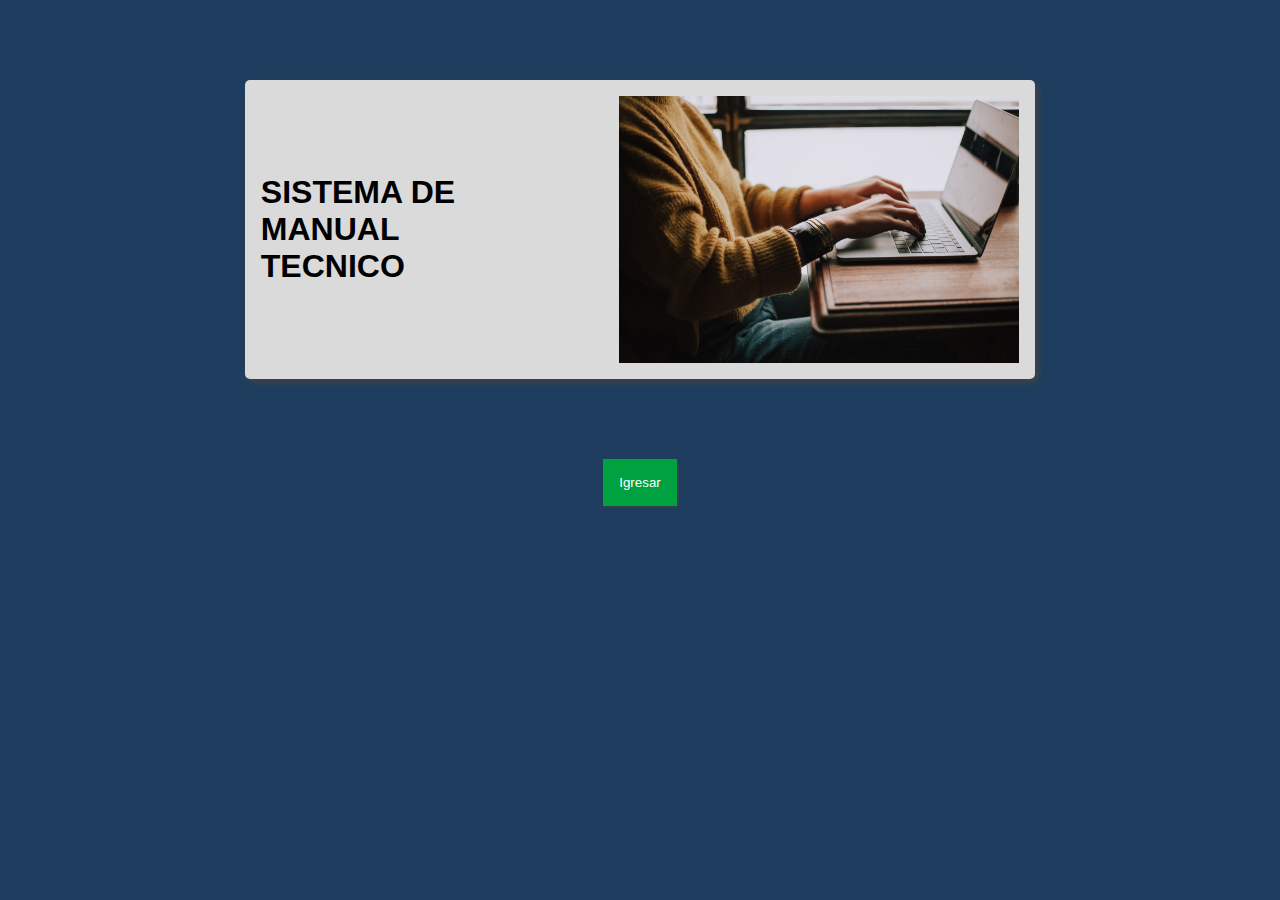
<file: index/index.html>
<!DOCTYPE html>
<html lang="en">

<head>
    <meta charset="UTF-8">
    <meta http-equiv="X-UA-Compatible" content="IE=edge">
    <meta name="viewport" content="width=device-width, initial-scale=1.0">
    <link rel="stylesheet" type="text/css" href="../css/style.css">

    <link rel="icon" href="img/book.ico">

    <title>Index</title> <!--EDITABLE-->

</head>

<body id="body-index">

    <div class="index1">
        <h1>SISTEMA DE MANUAL <br>TECNICO</h1> <!--EDITABLE-->
        <img src="img/imagen4index.jpg" width="400px"> <!--EDITABLE: Puede cambiar la imagen, tenga en cuenta el nombre de la imagen y su extención para reemplazarla-->
    </div>
    <div class="boton-index">
    <button><a href="../tema1/tema1.html">Igresar</a></button>
    </div>
</body>

</html>
</file>
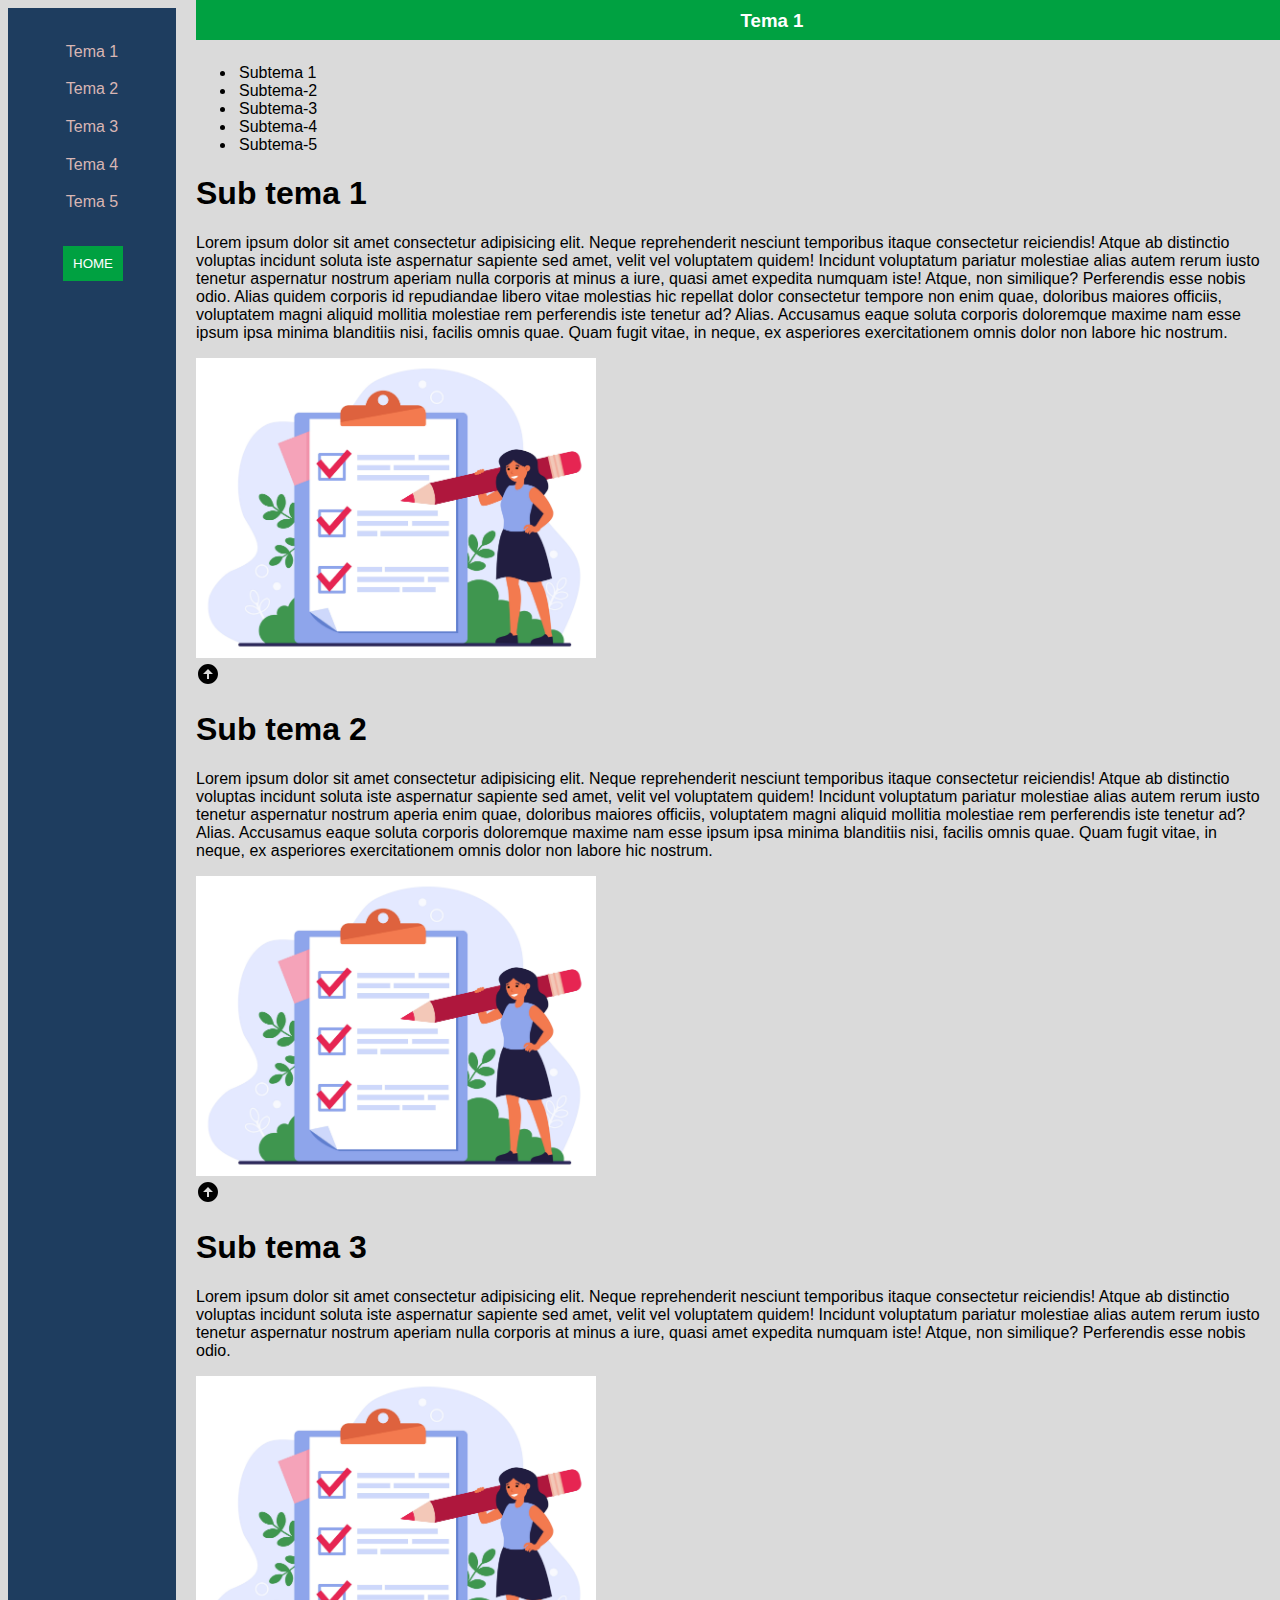
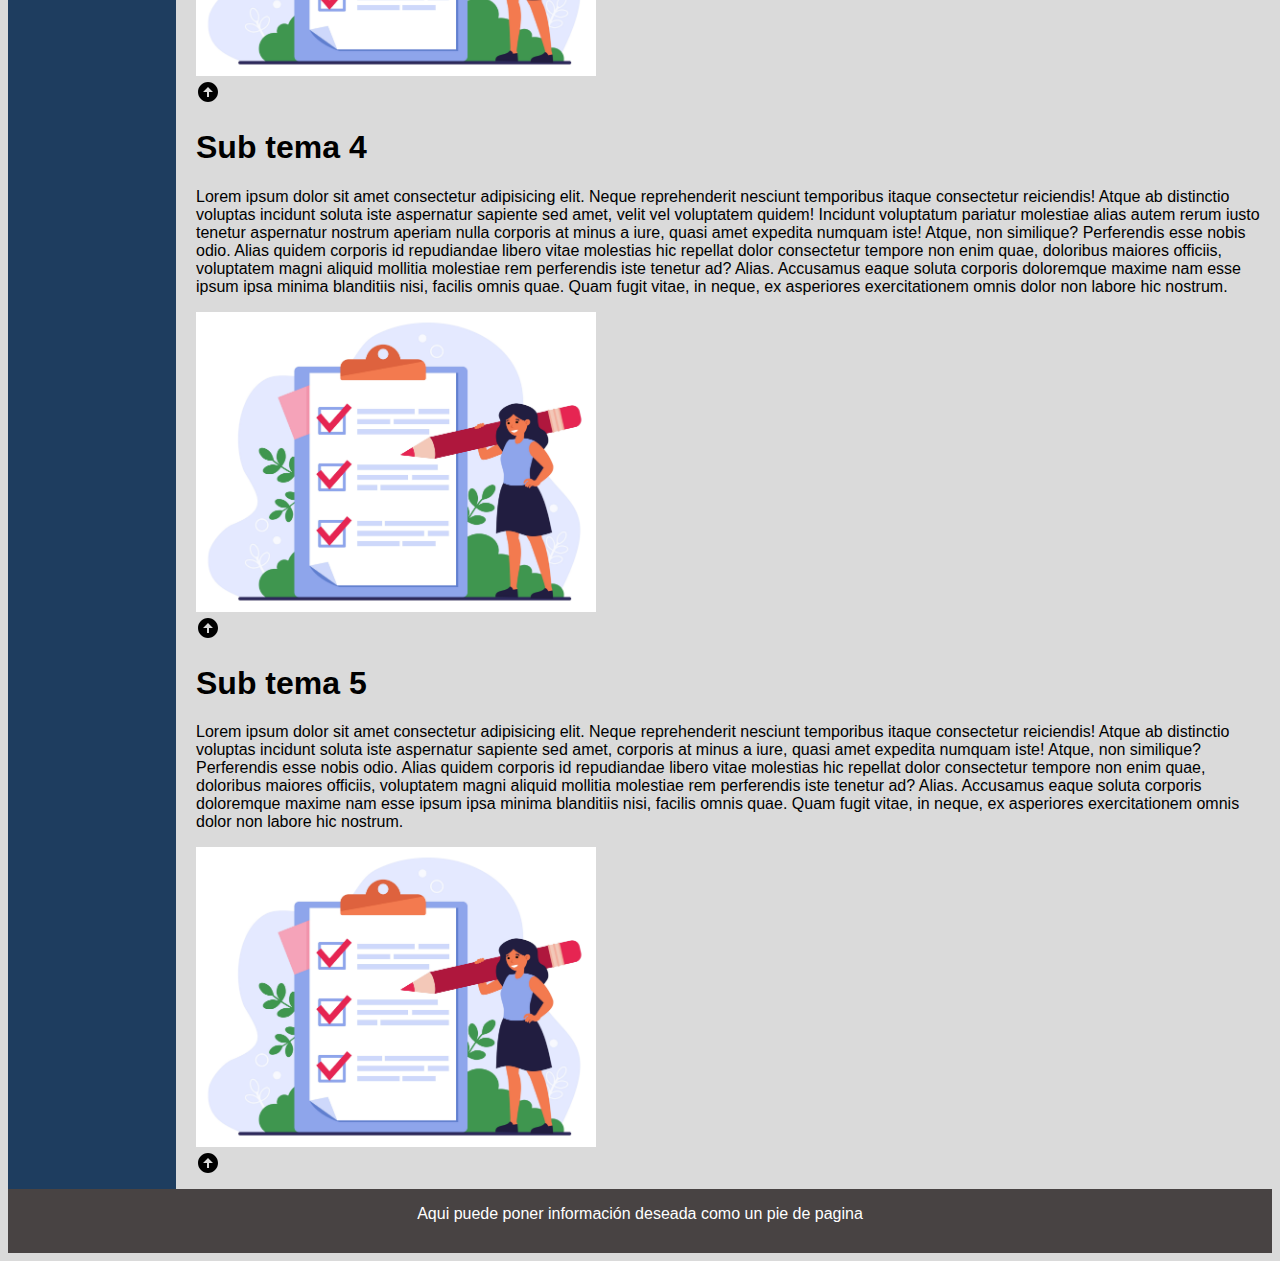
<file: tema1/tema1.html>
<!DOCTYPE html>
<html lang="en">

<head>
    <meta charset="UTF-8">
    <meta http-equiv="X-UA-Compatible" content="IE=edge">
    <meta name="viewport" content="width=device-width, initial-scale=1.0">
    <link rel="stylesheet" type="text/css" href="../css/style.css">

    <link rel="icon" href="img/book.ico">
    <title>Document 1</title>
    <!--EDITABLE-->
</head>

<body>

    <div class="padre">

        <div class="barra">
            <button id="menu">Menu de temas</button>
            <!--Este boton es solo para vista en moviles-->
            <nav id="superior">
                <ul>
                    <!--Esta es la barra izquierda y en la vista de movil es el menu superior, recuerde es importante si va a cambiar el nombre de los html Y/o los ficheros debe remplazar el href con la direccion y nombre correspondiente-->
                    <li><a href="tema1.html">Tema 1</a></li>
                    <!--Nombre editable-->
                    <li><a href="../tema2/tema2.html">Tema 2</a></li>
                    <!--Nombre editable-->
                    <li><a href="../tema3/tema3.html">Tema 3</a></li>
                    <!--Nombre editable-->
                    <li><a href="../tema4/tema4.html">Tema 4</a></li>
                    <!--Nombre editable-->
                    <li><a href="../tema5/tema5.html">Tema 5</a></li>
                    <!--Nombre editable-->

                </ul>
                <button><a href="../index/index.html">HOME</a></button>
                <!--El nombre que se le da a este menu es editable pero NO la ruta-->
            </nav>
        </div>

        <div class="temario">
            <div class="menufijo">
                <h3>Tema 1</h3>
                <!--EDITABLE-->
            </div>
            <div class="submenu">

                <ul>
                    <li><a name="ancla-princ" href="#ancla-1">Subtema 1</a></li>
                    <!--EDITABLE-->
                    <li><a href="#ancla-2">Subtema-2</a></li>
                    <!--EDITABLE-->
                    <li><a href="#ancla-3">Subtema-3</a></li>
                    <!--EDITABLE-->
                    <li><a href="#ancla-4">Subtema-4</a></li>
                    <!--EDITABLE-->
                    <li><a href="#ancla-5">Subtema-5</a></li>
                    <!--EDITABLE-->
                </ul>
            </div>

            <div>
                <a name="ancla-1">
                    <h1>Sub tema 1</h1>
                    <!--EDITABLE-->
                </a>


                <p>
                    <!--Parrafos editables-->Lorem ipsum dolor sit amet consectetur adipisicing elit. Neque
                    reprehenderit nesciunt temporibus
                    itaque
                    consectetur reiciendis! Atque ab distinctio voluptas incidunt soluta iste aspernatur sapiente sed
                    amet,
                    velit vel voluptatem quidem!
                    Incidunt voluptatum pariatur molestiae alias autem rerum iusto tenetur aspernatur nostrum aperiam
                    nulla
                    corporis at minus a iure, quasi amet expedita numquam iste! Atque, non similique? Perferendis esse
                    nobis
                    odio.
                    Alias quidem corporis id repudiandae libero vitae molestias hic repellat dolor consectetur tempore
                    non
                    enim quae, doloribus maiores officiis, voluptatem magni aliquid mollitia molestiae rem perferendis
                    iste
                    tenetur ad? Alias.
                    Accusamus eaque soluta corporis doloremque maxime nam esse ipsum ipsa minima blanditiis nisi,
                    facilis
                    omnis quae. Quam fugit vitae, in neque, ex asperiores exercitationem omnis dolor non labore hic
                    nostrum.
                </p>


                <img src="img/imagenmuestra.jpg" width="400px"><br>
                <!--Al cambiar la imagen ingresar en el scr la ruta y nombre del archivo de la nueva imagen con la extencion correspondiente -->

                <div class="icono"><a href="#ancla-princ"><img src="img/arrow.svg"></a></div>
                <!--Este enlace redirige al lector a la parte superior, la imagen es editable, sin embargo escoge una imagen pequeña que no pase de los 40px-->


                <a name="ancla-2">
                    <h1>Sub tema 2</h1>
                    <!--EDITABLE-->
                </a>

                <p>
                    <!--Parrafos editables-->Lorem ipsum dolor sit amet consectetur adipisicing elit. Neque
                    reprehenderit nesciunt temporibus
                    itaque
                    consectetur reiciendis! Atque ab distinctio voluptas incidunt soluta iste aspernatur sapiente sed
                    amet,
                    velit vel voluptatem quidem!
                    Incidunt voluptatum pariatur molestiae alias autem rerum iusto tenetur aspernatur nostrum aperia
                    enim quae, doloribus maiores officiis, voluptatem magni aliquid mollitia molestiae rem perferendis
                    iste
                    tenetur ad? Alias.
                    Accusamus eaque soluta corporis doloremque maxime nam esse ipsum ipsa minima blanditiis nisi,
                    facilis
                    omnis quae. Quam fugit vitae, in neque, ex asperiores exercitationem omnis dolor non labore hic
                    nostrum.
                </p>

                <img src="img/imagenmuestra.jpg" width="400px"><br>
                <!--Al cambiar la imagen ingresar en el scr la ruta y nombre del archivo de la nueva imagen con la extencion correspondiente -->


                <div class="icono"><a href="#ancla-princ"><img src="img/arrow.svg"></a></div>
                <!--Este enlace redirige al lector a la parte superior, la imagen es editable, sin embargo escoge una imagen pequeña que no pase de los 40px-->

                <a name="ancla-3">
                    <h1>Sub tema 3</h1>
                    <!--EDITABLE-->
                </a>

                <p>
                    <!--Parrafos editables-->Lorem ipsum dolor sit amet consectetur adipisicing elit. Neque
                    reprehenderit nesciunt temporibus
                    itaque
                    consectetur reiciendis! Atque ab distinctio voluptas incidunt soluta iste aspernatur sapiente sed
                    amet,
                    velit vel voluptatem quidem!
                    Incidunt voluptatum pariatur molestiae alias autem rerum iusto tenetur aspernatur nostrum aperiam
                    nulla
                    corporis at minus a iure, quasi amet expedita numquam iste! Atque, non similique? Perferendis esse
                    nobis
                    odio.

                </p>
                <img src="img/imagenmuestra.jpg" width="400px"><br>
                <!--Al cambiar la imagen ingresar en el scr la ruta y nombre del archivo de la nueva imagen con la extencion correspondiente -->

                <div class="icono"><a href="#ancla-princ"><img src="img/arrow.svg"></a></div>

                <a name="ancla-4">
                    <h1>Sub tema 4</h1>
                    <!--EDITABLE-->
                </a>

                <p>
                    <!--Parrafos editables-->Lorem ipsum dolor sit amet consectetur adipisicing elit. Neque
                    reprehenderit nesciunt temporibus
                    itaque
                    consectetur reiciendis! Atque ab distinctio voluptas incidunt soluta iste aspernatur sapiente sed
                    amet,
                    velit vel voluptatem quidem!
                    Incidunt voluptatum pariatur molestiae alias autem rerum iusto tenetur aspernatur nostrum aperiam
                    nulla
                    corporis at minus a iure, quasi amet expedita numquam iste! Atque, non similique? Perferendis esse
                    nobis
                    odio.
                    Alias quidem corporis id repudiandae libero vitae molestias hic repellat dolor consectetur tempore
                    non
                    enim quae, doloribus maiores officiis, voluptatem magni aliquid mollitia molestiae rem perferendis
                    iste
                    tenetur ad? Alias.
                    Accusamus eaque soluta corporis doloremque maxime nam esse ipsum ipsa minima blanditiis nisi,
                    facilis
                    omnis quae. Quam fugit vitae, in neque, ex asperiores exercitationem omnis dolor non labore hic
                    nostrum.
                </p>
                <img src="img/imagenmuestra.jpg" width="400px"><br>
                <!--Al cambiar la imagen ingresar en el scr la ruta y nombre del archivo de la nueva imagen con la extencion correspondiente -->

                <div class="icono"><a href="#ancla-princ"><img src="img/arrow.svg"></a></div>
                <!--Este enlace redirige al lector a la parte superior, la imagen es editable, sin embargo escoge una imagen pequeña que no pase de los 40px-->

                <a name="ancla-5">
                    <h1>Sub tema 5</h1>
                    <!--EDITABLE-->
                </a>

                <p>
                    <!--Parrafos editables-->Lorem ipsum dolor sit amet consectetur adipisicing elit. Neque
                    reprehenderit nesciunt temporibus
                    itaque
                    consectetur reiciendis! Atque ab distinctio voluptas incidunt soluta iste aspernatur sapiente sed
                    amet,

                    corporis at minus a iure, quasi amet expedita numquam iste! Atque, non similique? Perferendis esse
                    nobis
                    odio.
                    Alias quidem corporis id repudiandae libero vitae molestias hic repellat dolor consectetur tempore
                    non
                    enim quae, doloribus maiores officiis, voluptatem magni aliquid mollitia molestiae rem perferendis
                    iste
                    tenetur ad? Alias.
                    Accusamus eaque soluta corporis doloremque maxime nam esse ipsum ipsa minima blanditiis nisi,
                    facilis
                    omnis quae. Quam fugit vitae, in neque, ex asperiores exercitationem omnis dolor non labore hic
                    nostrum.
                </p>
                <img src="img/imagenmuestra.jpg" width="400px"> <br>
                <!--Al cambiar la imagen ingresar en el scr la ruta y nombre del archivo de la nueva imagen con la extencion correspondiente -->

                <div class="icono"><a href="#ancla-princ"><img src="img/arrow.svg"></a></div>
                <!--Este enlace redirige al lector a la parte superior, la imagen es editable, sin embargo escoge una imagen pequeña que no pase de los 40px-->
            </div>
            <!--Para adicionar mas temas puede copiar y pegar la etiqueta h1, p,img y copiar el div con clase icono, recuerde que debe poner en enlace con las anclas correspondientes-->
        </div>
    </div>

    <footer>Aqui puede poner información deseada como un pie de pagina</footer>
    <!--EDITABLE-->
</body>

</html>
</file>
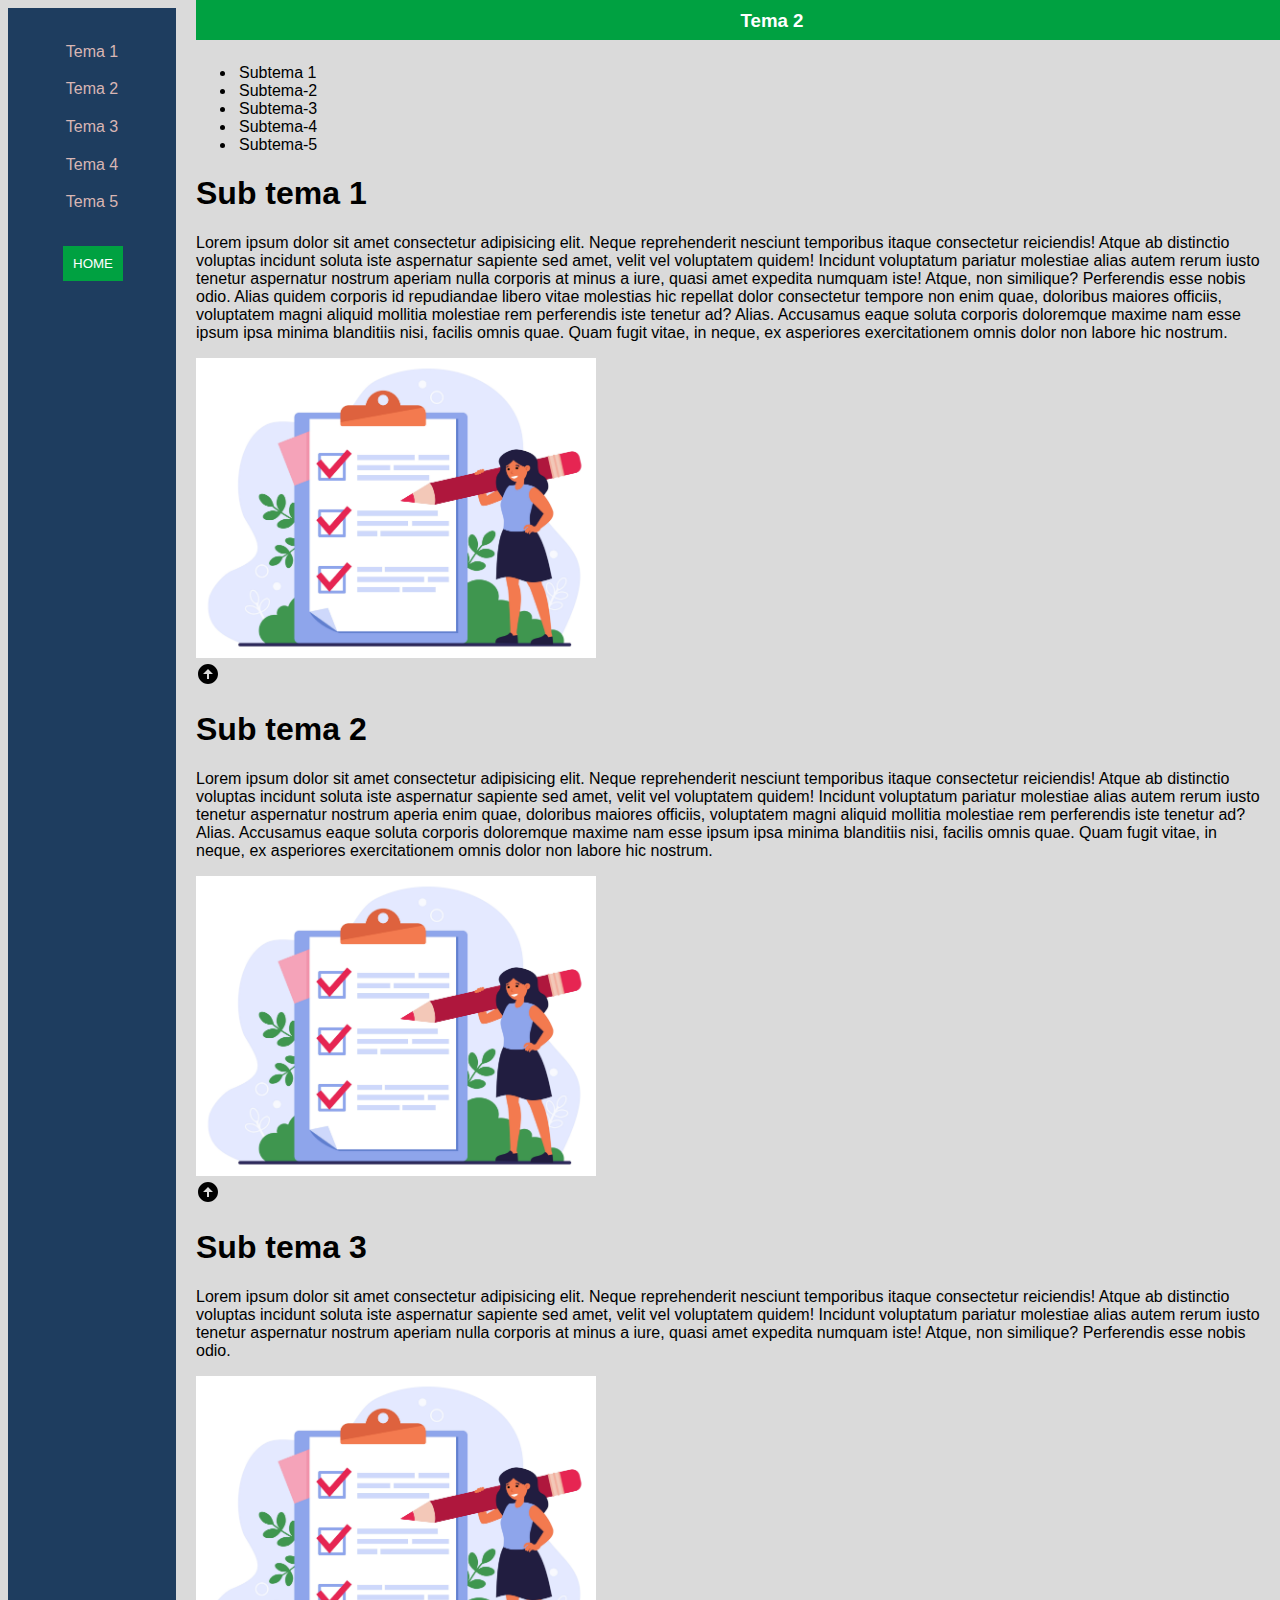
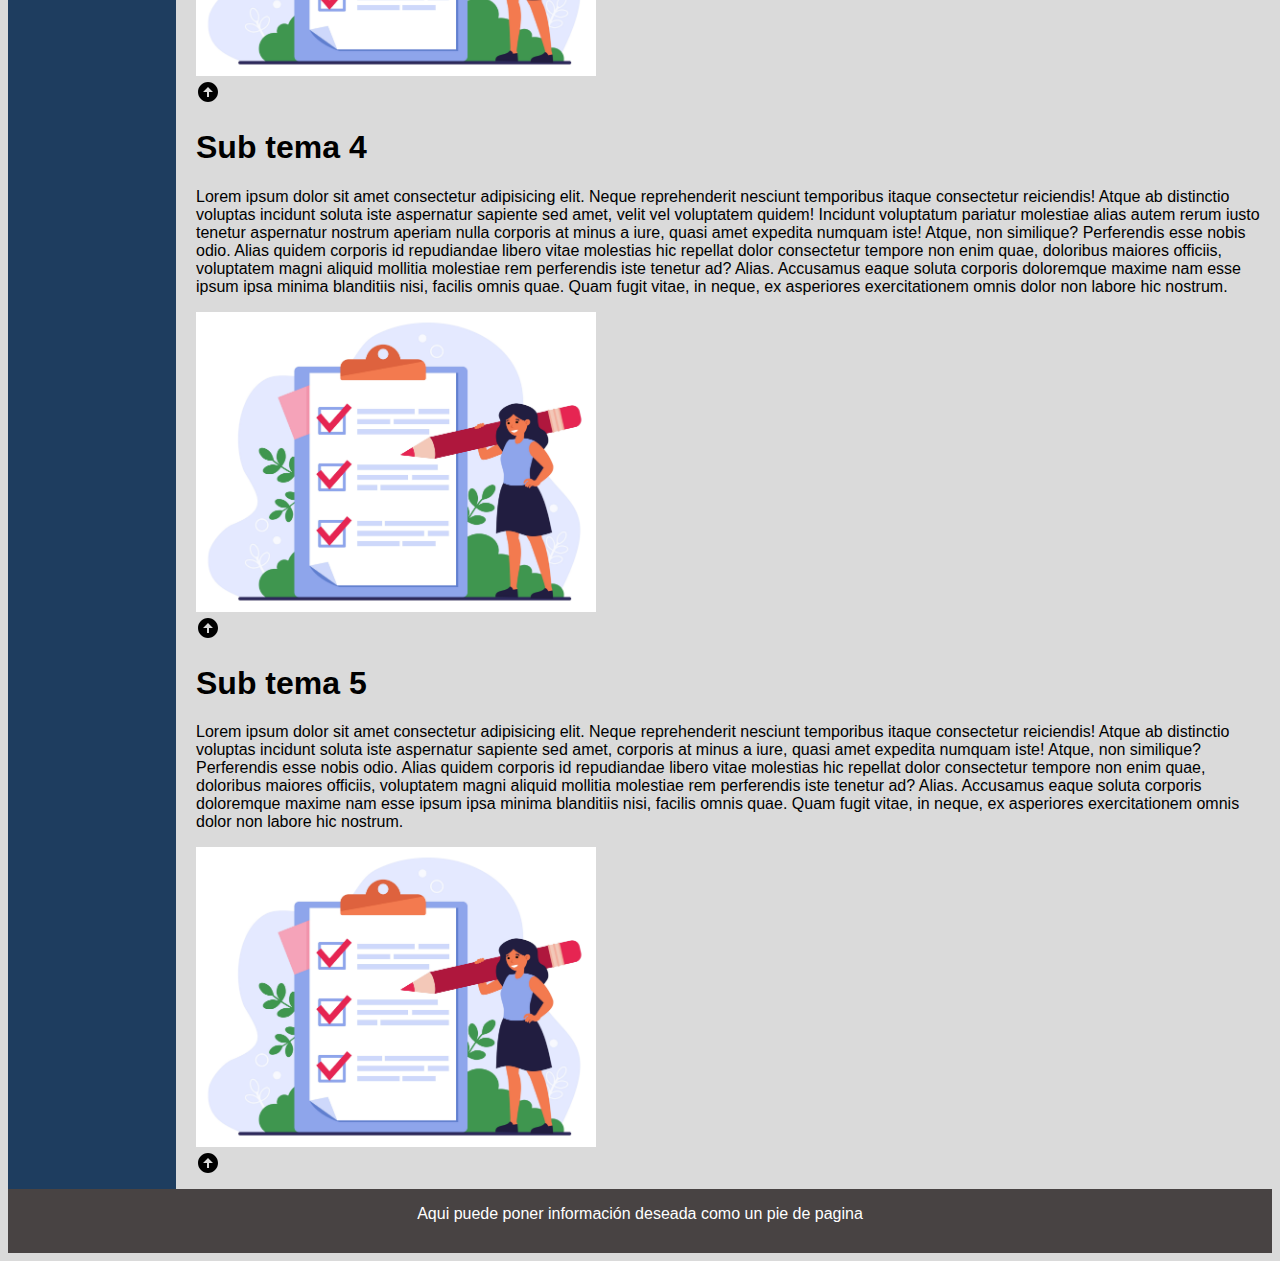
<file: tema2/tema2.html>
<!DOCTYPE html>
<html lang="en">

<head>
    <meta charset="UTF-8">
    <meta http-equiv="X-UA-Compatible" content="IE=edge">
    <meta name="viewport" content="width=device-width, initial-scale=1.0">
    <link rel="stylesheet" type="text/css" href="../css/style.css">

    <link rel="icon" href="img/book.ico">
    <title>Document 1</title>
    <!--EDITABLE-->
</head>

<body>

    <div class="padre">

        <div class="barra">
            <button id="menu">Menu de temas</button>
            <!--Este boton es solo para vista en moviles-->
            <nav id="superior">
                <ul>
                    <!--Esta es la barra izquierda y en la vista de movil es el menu superior, recuerde es importante si va a cambiar el nombre de los html Y/o los ficheros debe remplazar el href con la direccion y nombre correspondiente-->
                    <li><a href="../tema1/tema1.html">Tema 1</a></li>
                    <!--Nombre editable-->
                    <li><a href="tema2.html">Tema 2</a></li>
                    <!--Nombre editable-->
                    <li><a href="../tema3/tema3.html">Tema 3</a></li>
                    <!--Nombre editable-->
                    <li><a href="../tema4/tema4.html">Tema 4</a></li>
                    <!--Nombre editable-->
                    <li><a href="../tema5/tema5.html">Tema 5</a></li>
                    <!--Nombre editable-->

                </ul>
                <button><a href="../index/index.html">HOME</a></button>
                <!--El nombre que se le da a este menu es editable pero NO la ruta-->
            </nav>
        </div>

        <div class="temario">
            <div class="menufijo">
                <h3>Tema 2</h3>
                <!--EDITABLE-->
            </div>
            <div class="submenu">

                <ul>
                    <li><a name="ancla-princ" href="#ancla-1">Subtema 1</a></li>
                    <!--EDITABLE-->
                    <li><a href="#ancla-2">Subtema-2</a></li>
                    <!--EDITABLE-->
                    <li><a href="#ancla-3">Subtema-3</a></li>
                    <!--EDITABLE-->
                    <li><a href="#ancla-4">Subtema-4</a></li>
                    <!--EDITABLE-->
                    <li><a href="#ancla-5">Subtema-5</a></li>
                    <!--EDITABLE-->
                </ul>
            </div>

            <div>
                <a name="ancla-1">
                    <h1>Sub tema 1</h1>
                    <!--EDITABLE-->
                </a>


                <p>
                    <!--Parrafos editables-->Lorem ipsum dolor sit amet consectetur adipisicing elit. Neque
                    reprehenderit nesciunt temporibus
                    itaque
                    consectetur reiciendis! Atque ab distinctio voluptas incidunt soluta iste aspernatur sapiente sed
                    amet,
                    velit vel voluptatem quidem!
                    Incidunt voluptatum pariatur molestiae alias autem rerum iusto tenetur aspernatur nostrum aperiam
                    nulla
                    corporis at minus a iure, quasi amet expedita numquam iste! Atque, non similique? Perferendis esse
                    nobis
                    odio.
                    Alias quidem corporis id repudiandae libero vitae molestias hic repellat dolor consectetur tempore
                    non
                    enim quae, doloribus maiores officiis, voluptatem magni aliquid mollitia molestiae rem perferendis
                    iste
                    tenetur ad? Alias.
                    Accusamus eaque soluta corporis doloremque maxime nam esse ipsum ipsa minima blanditiis nisi,
                    facilis
                    omnis quae. Quam fugit vitae, in neque, ex asperiores exercitationem omnis dolor non labore hic
                    nostrum.
                </p>


                <img src="img/imagenmuestra.jpg" width="400px"><br>
                <!--Al cambiar la imagen ingresar en el scr la ruta y nombre del archivo de la nueva imagen con la extencion correspondiente -->

                <div class="icono"><a href="#ancla-princ"><img src="img/arrow.svg"></a></div>
                <!--Este enlace redirige al lector a la parte superior, la imagen es editable, sin embargo escoge una imagen pequeña que no pase de los 40px-->


                <a name="ancla-2">
                    <h1>Sub tema 2</h1>
                    <!--EDITABLE-->
                </a>

                <p>
                    <!--Parrafos editables-->Lorem ipsum dolor sit amet consectetur adipisicing elit. Neque
                    reprehenderit nesciunt temporibus
                    itaque
                    consectetur reiciendis! Atque ab distinctio voluptas incidunt soluta iste aspernatur sapiente sed
                    amet,
                    velit vel voluptatem quidem!
                    Incidunt voluptatum pariatur molestiae alias autem rerum iusto tenetur aspernatur nostrum aperia
                    enim quae, doloribus maiores officiis, voluptatem magni aliquid mollitia molestiae rem perferendis
                    iste
                    tenetur ad? Alias.
                    Accusamus eaque soluta corporis doloremque maxime nam esse ipsum ipsa minima blanditiis nisi,
                    facilis
                    omnis quae. Quam fugit vitae, in neque, ex asperiores exercitationem omnis dolor non labore hic
                    nostrum.
                </p>

                <img src="img/imagenmuestra.jpg" width="400px"><br>
                <!--Al cambiar la imagen ingresar en el scr la ruta y nombre del archivo de la nueva imagen con la extencion correspondiente -->


                <div class="icono"><a href="#ancla-princ"><img src="img/arrow.svg"></a></div>
                <!--Este enlace redirige al lector a la parte superior, la imagen es editable, sin embargo escoge una imagen pequeña que no pase de los 40px-->

                <a name="ancla-3">
                    <h1>Sub tema 3</h1>
                    <!--EDITABLE-->
                </a>

                <p>
                    <!--Parrafos editables-->Lorem ipsum dolor sit amet consectetur adipisicing elit. Neque
                    reprehenderit nesciunt temporibus
                    itaque
                    consectetur reiciendis! Atque ab distinctio voluptas incidunt soluta iste aspernatur sapiente sed
                    amet,
                    velit vel voluptatem quidem!
                    Incidunt voluptatum pariatur molestiae alias autem rerum iusto tenetur aspernatur nostrum aperiam
                    nulla
                    corporis at minus a iure, quasi amet expedita numquam iste! Atque, non similique? Perferendis esse
                    nobis
                    odio.

                </p>
                <img src="img/imagenmuestra.jpg" width="400px"><br>
                <!--Al cambiar la imagen ingresar en el scr la ruta y nombre del archivo de la nueva imagen con la extencion correspondiente -->

                <div class="icono"><a href="#ancla-princ"><img src="img/arrow.svg"></a></div>

                <a name="ancla-4">
                    <h1>Sub tema 4</h1>
                    <!--EDITABLE-->
                </a>

                <p>
                    <!--Parrafos editables-->Lorem ipsum dolor sit amet consectetur adipisicing elit. Neque
                    reprehenderit nesciunt temporibus
                    itaque
                    consectetur reiciendis! Atque ab distinctio voluptas incidunt soluta iste aspernatur sapiente sed
                    amet,
                    velit vel voluptatem quidem!
                    Incidunt voluptatum pariatur molestiae alias autem rerum iusto tenetur aspernatur nostrum aperiam
                    nulla
                    corporis at minus a iure, quasi amet expedita numquam iste! Atque, non similique? Perferendis esse
                    nobis
                    odio.
                    Alias quidem corporis id repudiandae libero vitae molestias hic repellat dolor consectetur tempore
                    non
                    enim quae, doloribus maiores officiis, voluptatem magni aliquid mollitia molestiae rem perferendis
                    iste
                    tenetur ad? Alias.
                    Accusamus eaque soluta corporis doloremque maxime nam esse ipsum ipsa minima blanditiis nisi,
                    facilis
                    omnis quae. Quam fugit vitae, in neque, ex asperiores exercitationem omnis dolor non labore hic
                    nostrum.
                </p>
                <img src="img/imagenmuestra.jpg" width="400px"><br>
                <!--Al cambiar la imagen ingresar en el scr la ruta y nombre del archivo de la nueva imagen con la extencion correspondiente -->

                <div class="icono"><a href="#ancla-princ"><img src="img/arrow.svg"></a></div>
                <!--Este enlace redirige al lector a la parte superior, la imagen es editable, sin embargo escoge una imagen pequeña que no pase de los 40px-->

                <a name="ancla-5">
                    <h1>Sub tema 5</h1>
                    <!--EDITABLE-->
                </a>

                <p>
                    <!--Parrafos editables-->Lorem ipsum dolor sit amet consectetur adipisicing elit. Neque
                    reprehenderit nesciunt temporibus
                    itaque
                    consectetur reiciendis! Atque ab distinctio voluptas incidunt soluta iste aspernatur sapiente sed
                    amet,

                    corporis at minus a iure, quasi amet expedita numquam iste! Atque, non similique? Perferendis esse
                    nobis
                    odio.
                    Alias quidem corporis id repudiandae libero vitae molestias hic repellat dolor consectetur tempore
                    non
                    enim quae, doloribus maiores officiis, voluptatem magni aliquid mollitia molestiae rem perferendis
                    iste
                    tenetur ad? Alias.
                    Accusamus eaque soluta corporis doloremque maxime nam esse ipsum ipsa minima blanditiis nisi,
                    facilis
                    omnis quae. Quam fugit vitae, in neque, ex asperiores exercitationem omnis dolor non labore hic
                    nostrum.
                </p>
                <img src="img/imagenmuestra.jpg" width="400px"> <br>
                <!--Al cambiar la imagen ingresar en el scr la ruta y nombre del archivo de la nueva imagen con la extencion correspondiente -->

                <div class="icono"><a href="#ancla-princ"><img src="img/arrow.svg"></a></div>
                <!--Este enlace redirige al lector a la parte superior, la imagen es editable, sin embargo escoge una imagen pequeña que no pase de los 40px-->
            </div>
            <!--Para adicionar mas temas puede copiar y pegar la etiqueta h1, p,img y copiar el div con clase icono, recuerde que debe poner en enlace con las anclas correspondientes-->
        </div>
    </div>

    <footer>Aqui puede poner información deseada como un pie de pagina</footer>
    <!--EDITABLE-->
</body>

</html>
</file>
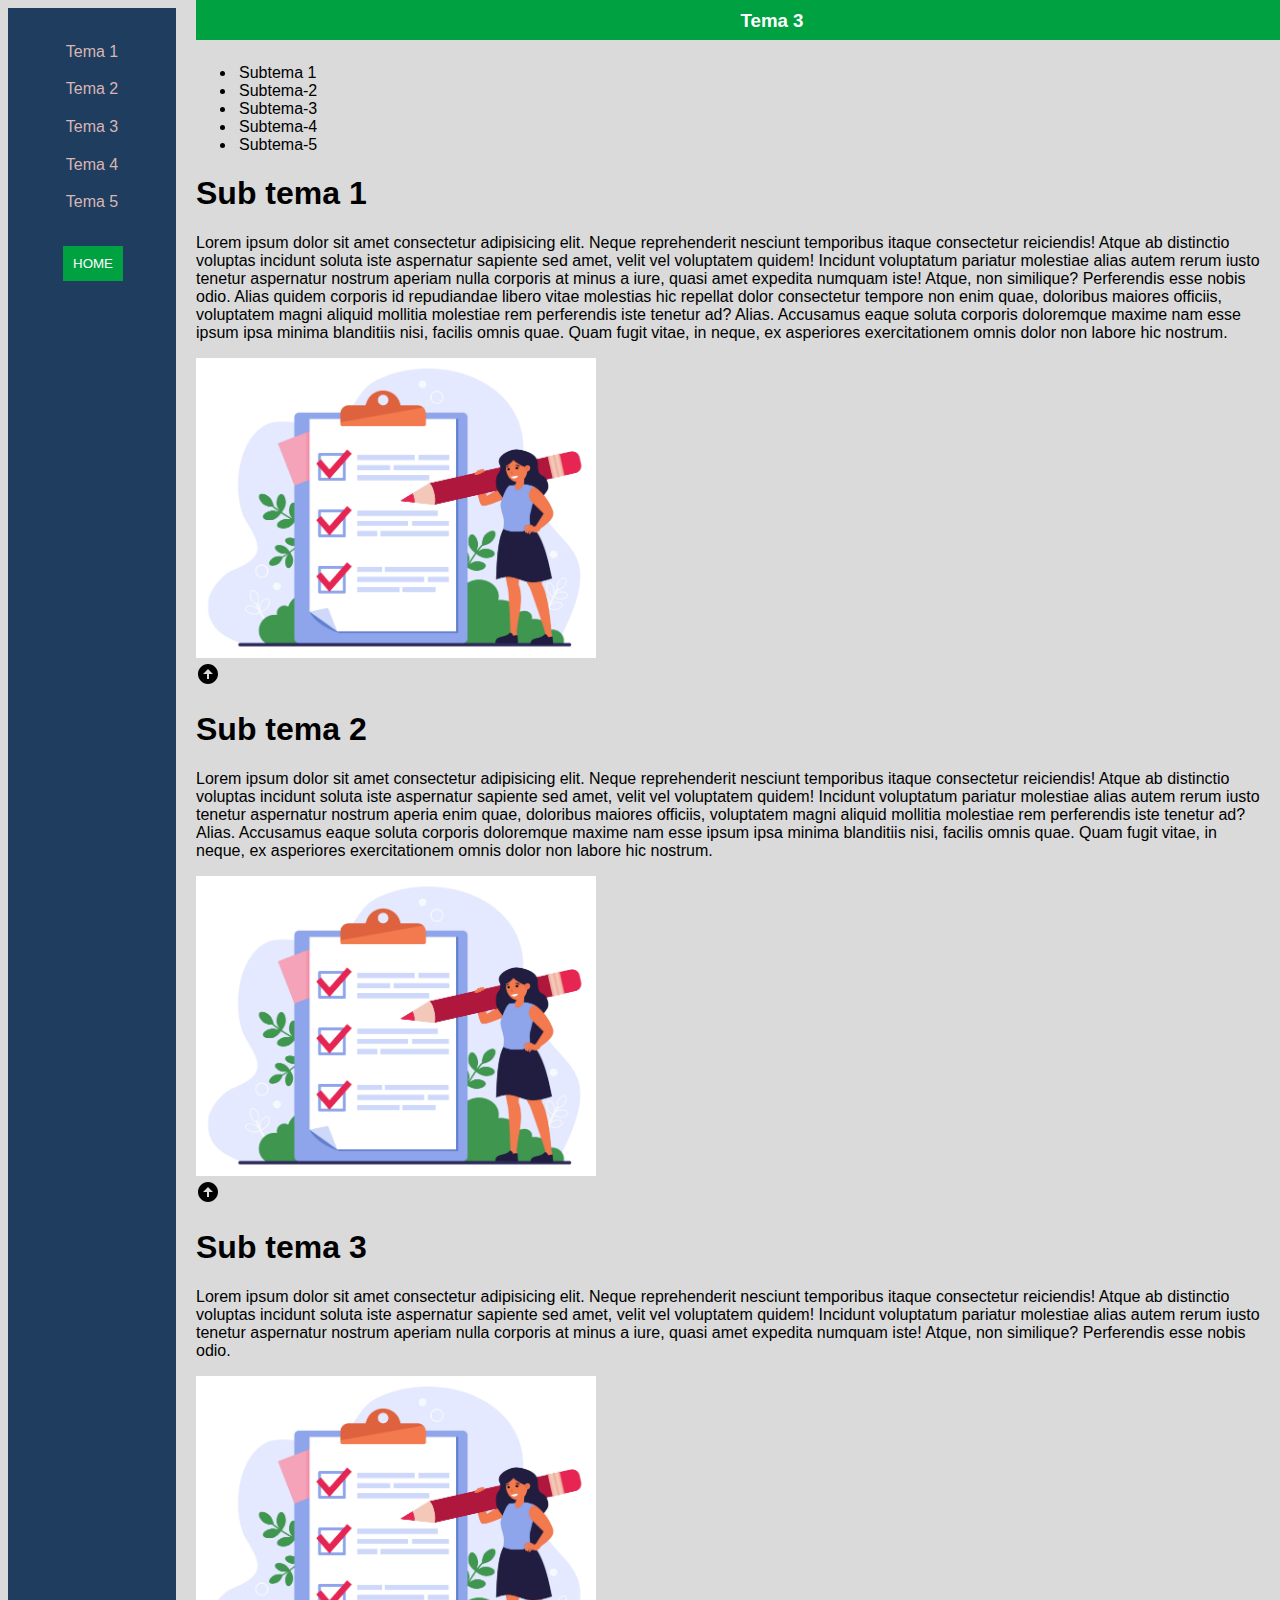
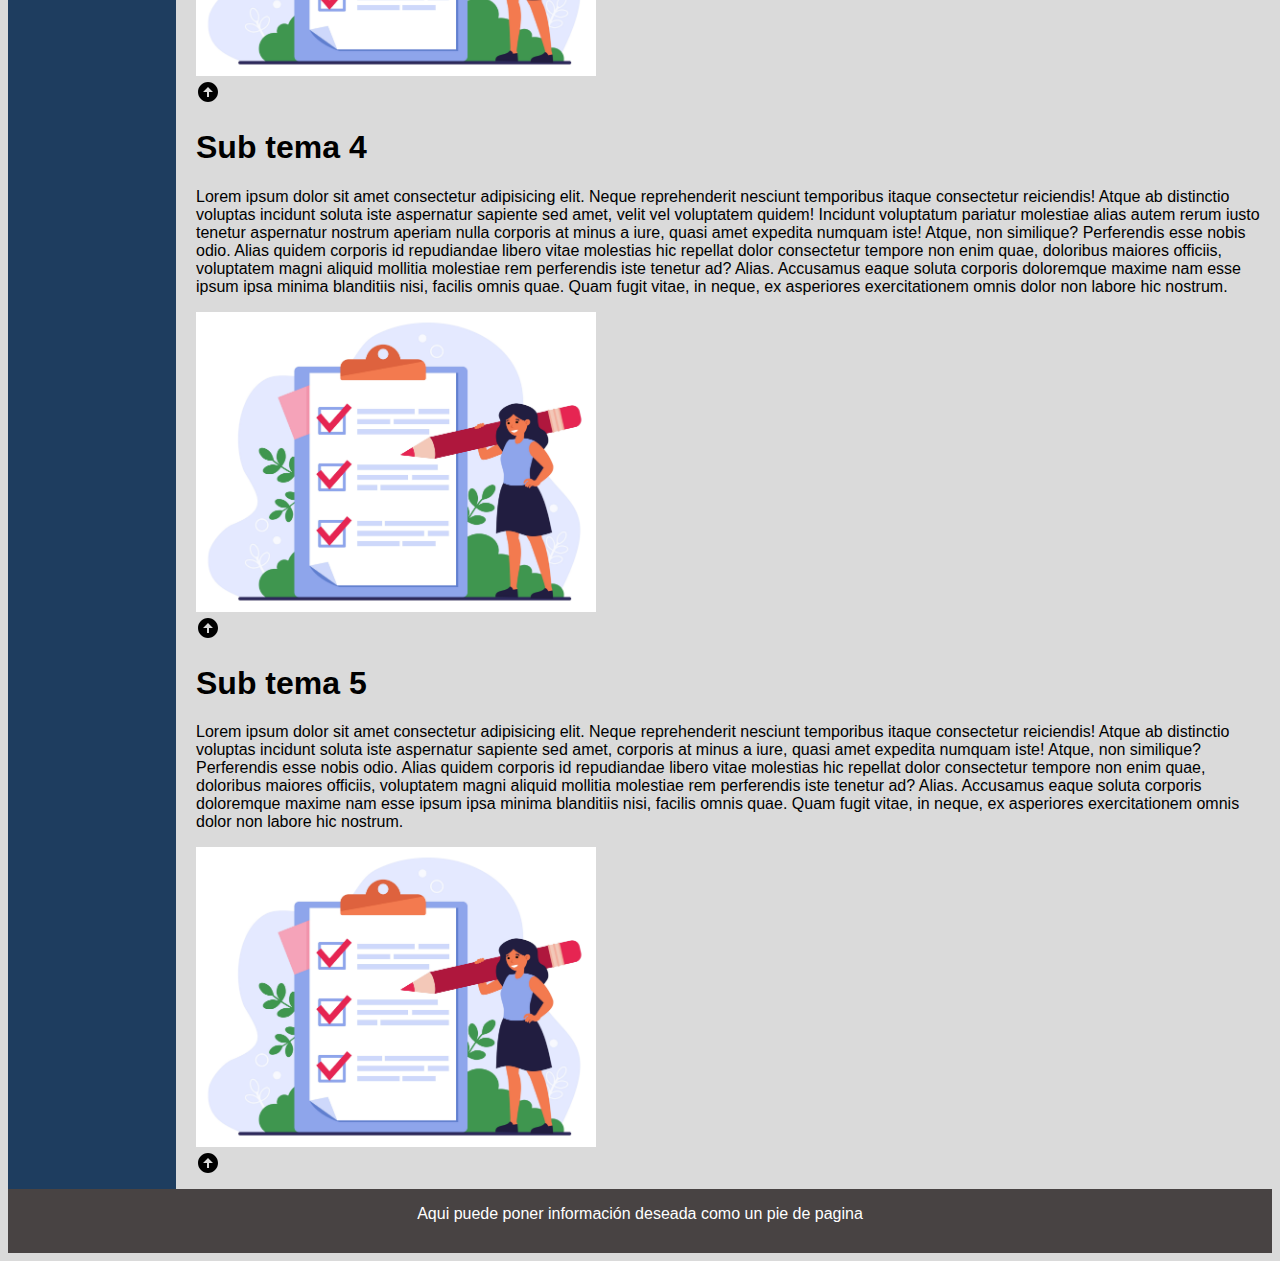
<file: tema3/tema3.html>
<!DOCTYPE html>
<html lang="en">

<head>
    <meta charset="UTF-8">
    <meta http-equiv="X-UA-Compatible" content="IE=edge">
    <meta name="viewport" content="width=device-width, initial-scale=1.0">
    <link rel="stylesheet" type="text/css" href="../css/style.css">

    <link rel="icon" href="img/book.ico">
    <title>Document 1</title>
    <!--EDITABLE-->
</head>

<body>

    <div class="padre">

        <div class="barra">
            <button id="menu">Menu de temas</button>
            <!--Este boton es solo para vista en moviles-->
            <nav id="superior">
                <ul>
                    <!--Esta es la barra izquierda y en la vista de movil es el menu superior, recuerde es importante si va a cambiar el nombre de los html Y/o los ficheros debe remplazar el href con la direccion y nombre correspondiente-->
                    <li><a href="../tema1/tema1.html">Tema 1</a></li>
                    <!--Nombre editable-->
                    <li><a href="../tema2/tema2.html">Tema 2</a></li>
                    <!--Nombre editable-->
                    <li><a href="tema3.html">Tema 3</a></li>
                    <!--Nombre editable-->
                    <li><a href="../tema4/tema4.html">Tema 4</a></li>
                    <!--Nombre editable-->
                    <li><a href="../tema5/tema5.html">Tema 5</a></li>
                    <!--Nombre editable-->

                </ul>
                <button><a href="../index/index.html">HOME</a></button>
                <!--El nombre que se le da a este menu es editable pero NO la ruta-->
            </nav>
        </div>

        <div class="temario">
            <div class="menufijo">
                <h3>Tema 3</h3>
                <!--EDITABLE-->
            </div>
            <div class="submenu">

                <ul>
                    <li><a name="ancla-princ" href="#ancla-1">Subtema 1</a></li>
                    <!--EDITABLE-->
                    <li><a href="#ancla-2">Subtema-2</a></li>
                    <!--EDITABLE-->
                    <li><a href="#ancla-3">Subtema-3</a></li>
                    <!--EDITABLE-->
                    <li><a href="#ancla-4">Subtema-4</a></li>
                    <!--EDITABLE-->
                    <li><a href="#ancla-5">Subtema-5</a></li>
                    <!--EDITABLE-->
                </ul>
            </div>

            <div>
                <a name="ancla-1">
                    <h1>Sub tema 1</h1>
                    <!--EDITABLE-->
                </a>


                <p>
                    <!--Parrafos editables-->Lorem ipsum dolor sit amet consectetur adipisicing elit. Neque
                    reprehenderit nesciunt temporibus
                    itaque
                    consectetur reiciendis! Atque ab distinctio voluptas incidunt soluta iste aspernatur sapiente sed
                    amet,
                    velit vel voluptatem quidem!
                    Incidunt voluptatum pariatur molestiae alias autem rerum iusto tenetur aspernatur nostrum aperiam
                    nulla
                    corporis at minus a iure, quasi amet expedita numquam iste! Atque, non similique? Perferendis esse
                    nobis
                    odio.
                    Alias quidem corporis id repudiandae libero vitae molestias hic repellat dolor consectetur tempore
                    non
                    enim quae, doloribus maiores officiis, voluptatem magni aliquid mollitia molestiae rem perferendis
                    iste
                    tenetur ad? Alias.
                    Accusamus eaque soluta corporis doloremque maxime nam esse ipsum ipsa minima blanditiis nisi,
                    facilis
                    omnis quae. Quam fugit vitae, in neque, ex asperiores exercitationem omnis dolor non labore hic
                    nostrum.
                </p>


                <img src="img/imagenmuestra.jpg" width="400px"><br>
                <!--Al cambiar la imagen ingresar en el scr la ruta y nombre del archivo de la nueva imagen con la extencion correspondiente -->

                <div class="icono"><a href="#ancla-princ"><img src="img/arrow.svg"></a></div>
                <!--Este enlace redirige al lector a la parte superior, la imagen es editable, sin embargo escoge una imagen pequeña que no pase de los 40px-->


                <a name="ancla-2">
                    <h1>Sub tema 2</h1>
                    <!--EDITABLE-->
                </a>

                <p>
                    <!--Parrafos editables-->Lorem ipsum dolor sit amet consectetur adipisicing elit. Neque
                    reprehenderit nesciunt temporibus
                    itaque
                    consectetur reiciendis! Atque ab distinctio voluptas incidunt soluta iste aspernatur sapiente sed
                    amet,
                    velit vel voluptatem quidem!
                    Incidunt voluptatum pariatur molestiae alias autem rerum iusto tenetur aspernatur nostrum aperia
                    enim quae, doloribus maiores officiis, voluptatem magni aliquid mollitia molestiae rem perferendis
                    iste
                    tenetur ad? Alias.
                    Accusamus eaque soluta corporis doloremque maxime nam esse ipsum ipsa minima blanditiis nisi,
                    facilis
                    omnis quae. Quam fugit vitae, in neque, ex asperiores exercitationem omnis dolor non labore hic
                    nostrum.
                </p>

                <img src="img/imagenmuestra.jpg" width="400px"><br>
                <!--Al cambiar la imagen ingresar en el scr la ruta y nombre del archivo de la nueva imagen con la extencion correspondiente -->


                <div class="icono"><a href="#ancla-princ"><img src="img/arrow.svg"></a></div>
                <!--Este enlace redirige al lector a la parte superior, la imagen es editable, sin embargo escoge una imagen pequeña que no pase de los 40px-->

                <a name="ancla-3">
                    <h1>Sub tema 3</h1>
                    <!--EDITABLE-->
                </a>

                <p>
                    <!--Parrafos editables-->Lorem ipsum dolor sit amet consectetur adipisicing elit. Neque
                    reprehenderit nesciunt temporibus
                    itaque
                    consectetur reiciendis! Atque ab distinctio voluptas incidunt soluta iste aspernatur sapiente sed
                    amet,
                    velit vel voluptatem quidem!
                    Incidunt voluptatum pariatur molestiae alias autem rerum iusto tenetur aspernatur nostrum aperiam
                    nulla
                    corporis at minus a iure, quasi amet expedita numquam iste! Atque, non similique? Perferendis esse
                    nobis
                    odio.

                </p>
                <img src="img/imagenmuestra.jpg" width="400px"><br>
                <!--Al cambiar la imagen ingresar en el scr la ruta y nombre del archivo de la nueva imagen con la extencion correspondiente -->

                <div class="icono"><a href="#ancla-princ"><img src="img/arrow.svg"></a></div>

                <a name="ancla-4">
                    <h1>Sub tema 4</h1>
                    <!--EDITABLE-->
                </a>

                <p>
                    <!--Parrafos editables-->Lorem ipsum dolor sit amet consectetur adipisicing elit. Neque
                    reprehenderit nesciunt temporibus
                    itaque
                    consectetur reiciendis! Atque ab distinctio voluptas incidunt soluta iste aspernatur sapiente sed
                    amet,
                    velit vel voluptatem quidem!
                    Incidunt voluptatum pariatur molestiae alias autem rerum iusto tenetur aspernatur nostrum aperiam
                    nulla
                    corporis at minus a iure, quasi amet expedita numquam iste! Atque, non similique? Perferendis esse
                    nobis
                    odio.
                    Alias quidem corporis id repudiandae libero vitae molestias hic repellat dolor consectetur tempore
                    non
                    enim quae, doloribus maiores officiis, voluptatem magni aliquid mollitia molestiae rem perferendis
                    iste
                    tenetur ad? Alias.
                    Accusamus eaque soluta corporis doloremque maxime nam esse ipsum ipsa minima blanditiis nisi,
                    facilis
                    omnis quae. Quam fugit vitae, in neque, ex asperiores exercitationem omnis dolor non labore hic
                    nostrum.
                </p>
                <img src="img/imagenmuestra.jpg" width="400px"><br>
                <!--Al cambiar la imagen ingresar en el scr la ruta y nombre del archivo de la nueva imagen con la extencion correspondiente -->

                <div class="icono"><a href="#ancla-princ"><img src="img/arrow.svg"></a></div>
                <!--Este enlace redirige al lector a la parte superior, la imagen es editable, sin embargo escoge una imagen pequeña que no pase de los 40px-->

                <a name="ancla-5">
                    <h1>Sub tema 5</h1>
                    <!--EDITABLE-->
                </a>

                <p>
                    <!--Parrafos editables-->Lorem ipsum dolor sit amet consectetur adipisicing elit. Neque
                    reprehenderit nesciunt temporibus
                    itaque
                    consectetur reiciendis! Atque ab distinctio voluptas incidunt soluta iste aspernatur sapiente sed
                    amet,

                    corporis at minus a iure, quasi amet expedita numquam iste! Atque, non similique? Perferendis esse
                    nobis
                    odio.
                    Alias quidem corporis id repudiandae libero vitae molestias hic repellat dolor consectetur tempore
                    non
                    enim quae, doloribus maiores officiis, voluptatem magni aliquid mollitia molestiae rem perferendis
                    iste
                    tenetur ad? Alias.
                    Accusamus eaque soluta corporis doloremque maxime nam esse ipsum ipsa minima blanditiis nisi,
                    facilis
                    omnis quae. Quam fugit vitae, in neque, ex asperiores exercitationem omnis dolor non labore hic
                    nostrum.
                </p>
                <img src="img/imagenmuestra.jpg" width="400px"> <br>
                <!--Al cambiar la imagen ingresar en el scr la ruta y nombre del archivo de la nueva imagen con la extencion correspondiente -->

                <div class="icono"><a href="#ancla-princ"><img src="img/arrow.svg"></a></div>
                <!--Este enlace redirige al lector a la parte superior, la imagen es editable, sin embargo escoge una imagen pequeña que no pase de los 40px-->
            </div>
            <!--Para adicionar mas temas puede copiar y pegar la etiqueta h1, p,img y copiar el div con clase icono, recuerde que debe poner en enlace con las anclas correspondientes-->
        </div>
    </div>

    <footer>Aqui puede poner información deseada como un pie de pagina</footer>
    <!--EDITABLE-->
</body>

</html>
</file>
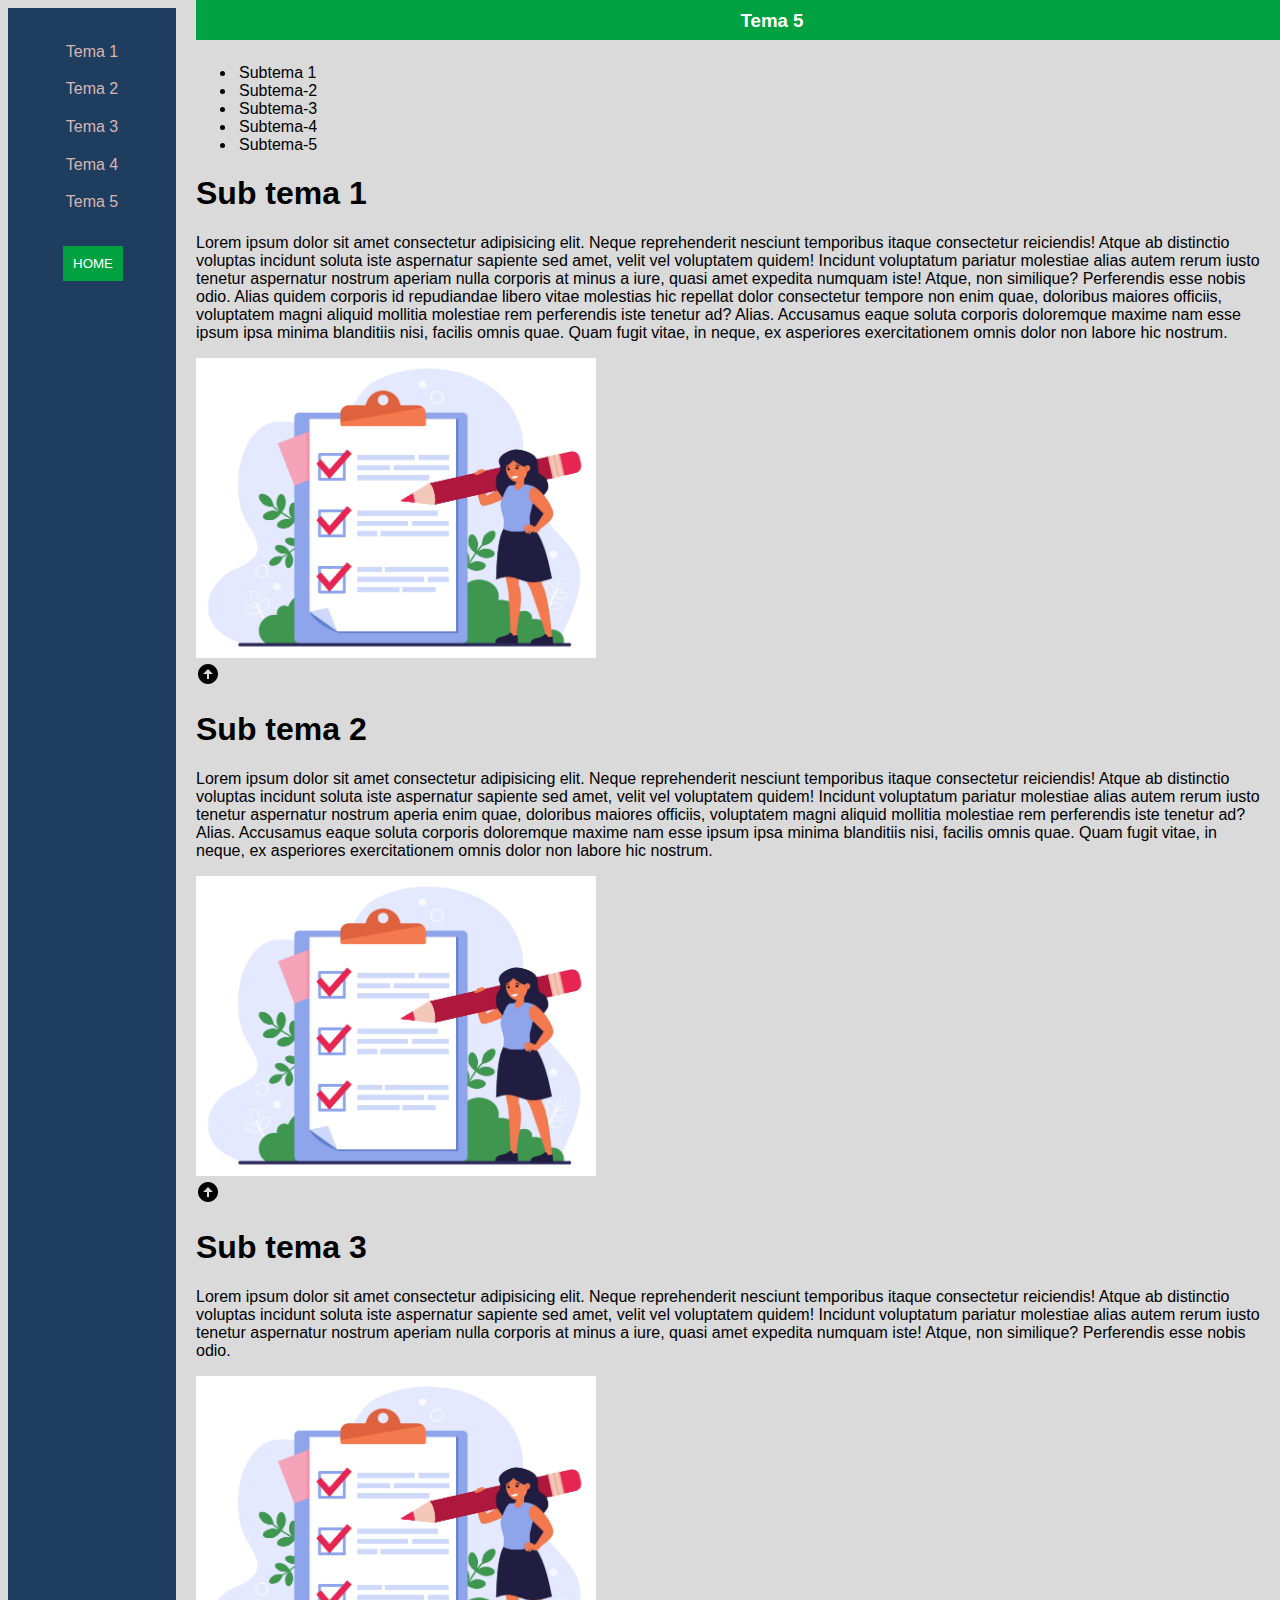
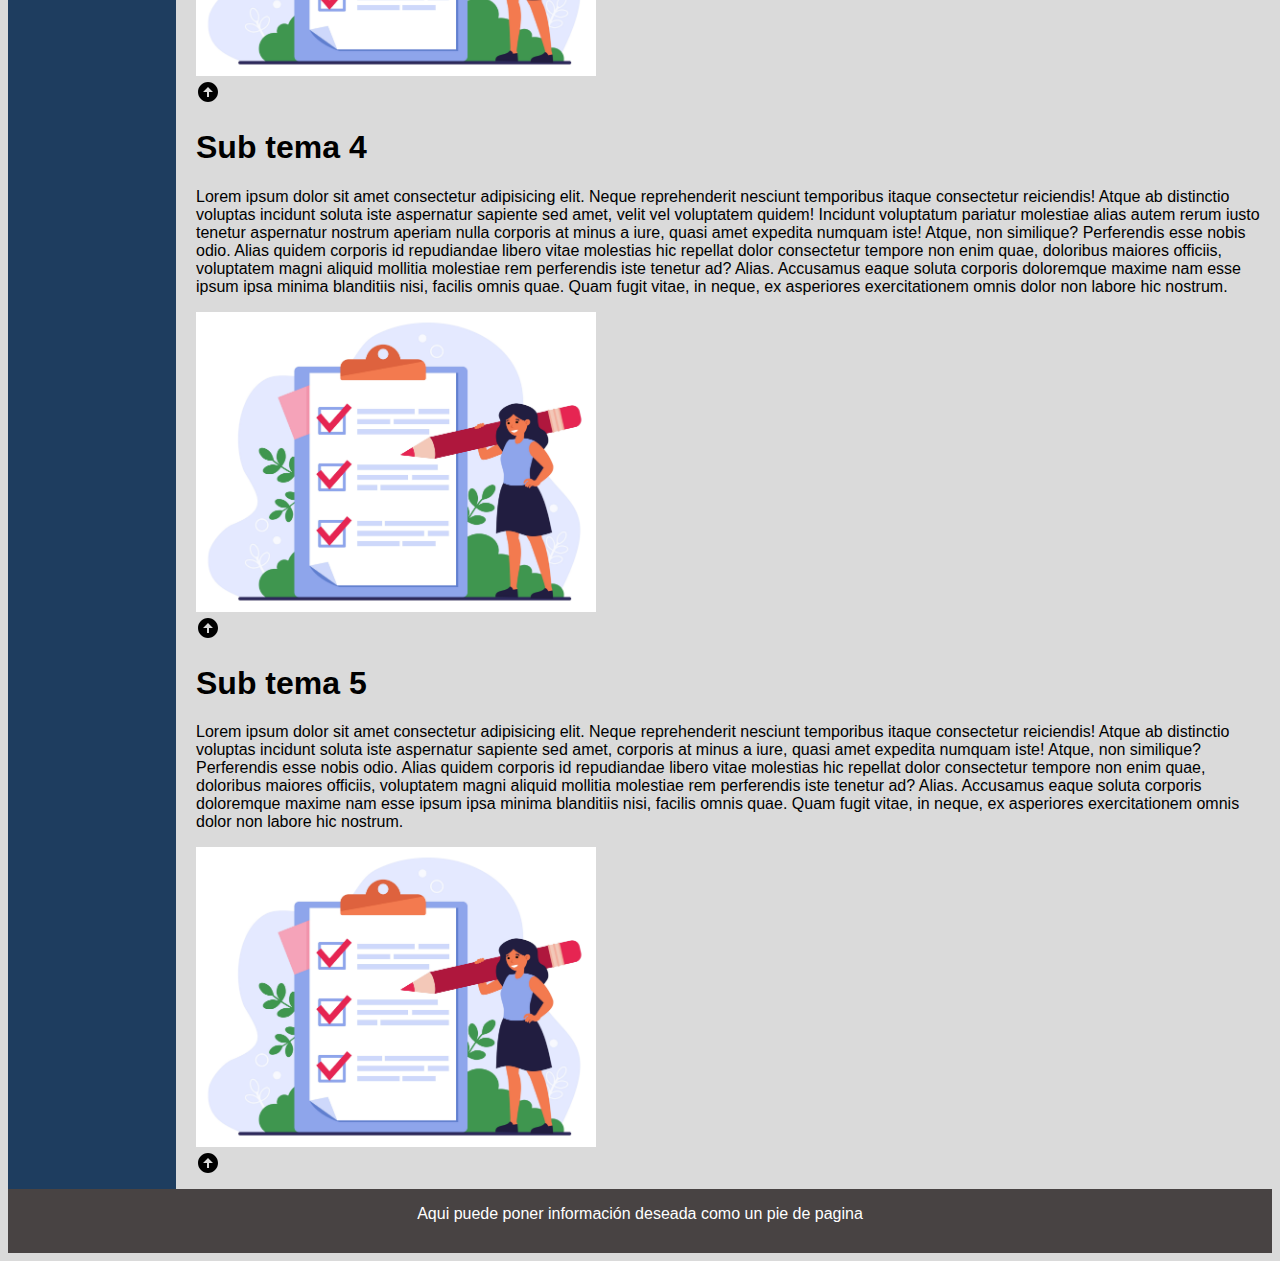
<file: tema5/tema5.html>
<!DOCTYPE html>
<html lang="en">

<head>
    <meta charset="UTF-8">
    <meta http-equiv="X-UA-Compatible" content="IE=edge">
    <meta name="viewport" content="width=device-width, initial-scale=1.0">
    <link rel="stylesheet" type="text/css" href="../css/style.css">

    <link rel="icon" href="img/book.ico">
    <title>Document 1</title>
    <!--EDITABLE-->
</head>

<body>

    <div class="padre">

        <div class="barra">
            <button id="menu">Menu de temas</button>
            <!--Este boton es solo para vista en moviles-->
            <nav id="superior">
                <ul>
                    <!--Esta es la barra izquierda y en la vista de movil es el menu superior, recuerde es importante si va a cambiar el nombre de los html Y/o los ficheros debe remplazar el href con la direccion y nombre correspondiente-->
                    <li><a href="../tema1/tema1.html">Tema 1</a></li>
                    <!--Nombre editable-->
                    <li><a href="../tema2/tema2.html">Tema 2</a></li>
                    <!--Nombre editable-->
                    <li><a href="../tema3/tema3.html">Tema 3</a></li>
                    <!--Nombre editable-->
                    <li><a href="../tema4/tema4.html">Tema 4</a></li>
                    <!--Nombre editable-->
                    <li><a href="tema5.html">Tema 5</a></li>
                    <!--Nombre editable-->

                </ul>
                <button><a href="../index/index.html">HOME</a></button>
                <!--El nombre que se le da a este menu es editable pero NO la ruta-->
            </nav>
        </div>

        <div class="temario">
            <div class="menufijo">
                <h3>Tema 5</h3>
                <!--EDITABLE-->
            </div>
            <div class="submenu">

                <ul>
                    <li><a name="ancla-princ" href="#ancla-1">Subtema 1</a></li>
                    <!--EDITABLE-->
                    <li><a href="#ancla-2">Subtema-2</a></li>
                    <!--EDITABLE-->
                    <li><a href="#ancla-3">Subtema-3</a></li>
                    <!--EDITABLE-->
                    <li><a href="#ancla-4">Subtema-4</a></li>
                    <!--EDITABLE-->
                    <li><a href="#ancla-5">Subtema-5</a></li>
                    <!--EDITABLE-->
                </ul>
            </div>

            <div>
                <a name="ancla-1">
                    <h1>Sub tema 1</h1>
                    <!--EDITABLE-->
                </a>


                <p>
                    <!--Parrafos editables-->Lorem ipsum dolor sit amet consectetur adipisicing elit. Neque
                    reprehenderit nesciunt temporibus
                    itaque
                    consectetur reiciendis! Atque ab distinctio voluptas incidunt soluta iste aspernatur sapiente sed
                    amet,
                    velit vel voluptatem quidem!
                    Incidunt voluptatum pariatur molestiae alias autem rerum iusto tenetur aspernatur nostrum aperiam
                    nulla
                    corporis at minus a iure, quasi amet expedita numquam iste! Atque, non similique? Perferendis esse
                    nobis
                    odio.
                    Alias quidem corporis id repudiandae libero vitae molestias hic repellat dolor consectetur tempore
                    non
                    enim quae, doloribus maiores officiis, voluptatem magni aliquid mollitia molestiae rem perferendis
                    iste
                    tenetur ad? Alias.
                    Accusamus eaque soluta corporis doloremque maxime nam esse ipsum ipsa minima blanditiis nisi,
                    facilis
                    omnis quae. Quam fugit vitae, in neque, ex asperiores exercitationem omnis dolor non labore hic
                    nostrum.
                </p>


                <img src="img/imagenmuestra.jpg" width="400px"><br>
                <!--Al cambiar la imagen ingresar en el scr la ruta y nombre del archivo de la nueva imagen con la extencion correspondiente -->

                <div class="icono"><a href="#ancla-princ"><img src="img/arrow.svg"></a></div>
                <!--Este enlace redirige al lector a la parte superior, la imagen es editable, sin embargo escoge una imagen pequeña que no pase de los 40px-->


                <a name="ancla-2">
                    <h1>Sub tema 2</h1>
                    <!--EDITABLE-->
                </a>

                <p>
                    <!--Parrafos editables-->Lorem ipsum dolor sit amet consectetur adipisicing elit. Neque
                    reprehenderit nesciunt temporibus
                    itaque
                    consectetur reiciendis! Atque ab distinctio voluptas incidunt soluta iste aspernatur sapiente sed
                    amet,
                    velit vel voluptatem quidem!
                    Incidunt voluptatum pariatur molestiae alias autem rerum iusto tenetur aspernatur nostrum aperia
                    enim quae, doloribus maiores officiis, voluptatem magni aliquid mollitia molestiae rem perferendis
                    iste
                    tenetur ad? Alias.
                    Accusamus eaque soluta corporis doloremque maxime nam esse ipsum ipsa minima blanditiis nisi,
                    facilis
                    omnis quae. Quam fugit vitae, in neque, ex asperiores exercitationem omnis dolor non labore hic
                    nostrum.
                </p>

                <img src="img/imagenmuestra.jpg" width="400px"><br>
                <!--Al cambiar la imagen ingresar en el scr la ruta y nombre del archivo de la nueva imagen con la extencion correspondiente -->


                <div class="icono"><a href="#ancla-princ"><img src="img/arrow.svg"></a></div>
                <!--Este enlace redirige al lector a la parte superior, la imagen es editable, sin embargo escoge una imagen pequeña que no pase de los 40px-->

                <a name="ancla-3">
                    <h1>Sub tema 3</h1>
                    <!--EDITABLE-->
                </a>

                <p>
                    <!--Parrafos editables-->Lorem ipsum dolor sit amet consectetur adipisicing elit. Neque
                    reprehenderit nesciunt temporibus
                    itaque
                    consectetur reiciendis! Atque ab distinctio voluptas incidunt soluta iste aspernatur sapiente sed
                    amet,
                    velit vel voluptatem quidem!
                    Incidunt voluptatum pariatur molestiae alias autem rerum iusto tenetur aspernatur nostrum aperiam
                    nulla
                    corporis at minus a iure, quasi amet expedita numquam iste! Atque, non similique? Perferendis esse
                    nobis
                    odio.

                </p>
                <img src="img/imagenmuestra.jpg" width="400px"><br>
                <!--Al cambiar la imagen ingresar en el scr la ruta y nombre del archivo de la nueva imagen con la extencion correspondiente -->

                <div class="icono"><a href="#ancla-princ"><img src="img/arrow.svg"></a></div>

                <a name="ancla-4">
                    <h1>Sub tema 4</h1>
                    <!--EDITABLE-->
                </a>

                <p>
                    <!--Parrafos editables-->Lorem ipsum dolor sit amet consectetur adipisicing elit. Neque
                    reprehenderit nesciunt temporibus
                    itaque
                    consectetur reiciendis! Atque ab distinctio voluptas incidunt soluta iste aspernatur sapiente sed
                    amet,
                    velit vel voluptatem quidem!
                    Incidunt voluptatum pariatur molestiae alias autem rerum iusto tenetur aspernatur nostrum aperiam
                    nulla
                    corporis at minus a iure, quasi amet expedita numquam iste! Atque, non similique? Perferendis esse
                    nobis
                    odio.
                    Alias quidem corporis id repudiandae libero vitae molestias hic repellat dolor consectetur tempore
                    non
                    enim quae, doloribus maiores officiis, voluptatem magni aliquid mollitia molestiae rem perferendis
                    iste
                    tenetur ad? Alias.
                    Accusamus eaque soluta corporis doloremque maxime nam esse ipsum ipsa minima blanditiis nisi,
                    facilis
                    omnis quae. Quam fugit vitae, in neque, ex asperiores exercitationem omnis dolor non labore hic
                    nostrum.
                </p>
                <img src="img/imagenmuestra.jpg" width="400px"><br>
                <!--Al cambiar la imagen ingresar en el scr la ruta y nombre del archivo de la nueva imagen con la extencion correspondiente -->

                <div class="icono"><a href="#ancla-princ"><img src="img/arrow.svg"></a></div>
                <!--Este enlace redirige al lector a la parte superior, la imagen es editable, sin embargo escoge una imagen pequeña que no pase de los 40px-->

                <a name="ancla-5">
                    <h1>Sub tema 5</h1>
                    <!--EDITABLE-->
                </a>

                <p>
                    <!--Parrafos editables-->Lorem ipsum dolor sit amet consectetur adipisicing elit. Neque
                    reprehenderit nesciunt temporibus
                    itaque
                    consectetur reiciendis! Atque ab distinctio voluptas incidunt soluta iste aspernatur sapiente sed
                    amet,

                    corporis at minus a iure, quasi amet expedita numquam iste! Atque, non similique? Perferendis esse
                    nobis
                    odio.
                    Alias quidem corporis id repudiandae libero vitae molestias hic repellat dolor consectetur tempore
                    non
                    enim quae, doloribus maiores officiis, voluptatem magni aliquid mollitia molestiae rem perferendis
                    iste
                    tenetur ad? Alias.
                    Accusamus eaque soluta corporis doloremque maxime nam esse ipsum ipsa minima blanditiis nisi,
                    facilis
                    omnis quae. Quam fugit vitae, in neque, ex asperiores exercitationem omnis dolor non labore hic
                    nostrum.
                </p>
                <img src="img/imagenmuestra.jpg" width="400px"> <br>
                <!--Al cambiar la imagen ingresar en el scr la ruta y nombre del archivo de la nueva imagen con la extencion correspondiente -->

                <div class="icono"><a href="#ancla-princ"><img src="img/arrow.svg"></a></div>
                <!--Este enlace redirige al lector a la parte superior, la imagen es editable, sin embargo escoge una imagen pequeña que no pase de los 40px-->
            </div>
            <!--Para adicionar mas temas puede copiar y pegar la etiqueta h1, p,img y copiar el div con clase icono, recuerde que debe poner en enlace con las anclas correspondientes-->
        </div>
    </div>

    <footer>Aqui puede poner información deseada como un pie de pagina</footer>
    <!--EDITABLE-->
</body>

</html>
</file>
<file: css/style.css>
:root{
    --light:#dadada;
    --green:#00a141;
    --blue:#1e3d5f;
    --gray:#484343;
    

}
body{
    background-color: var(--light);
    font-size: 16;
    font-family: Arial, "Helvetica Neue", Helvetica, sans-serif;
}
#body-index{
    background-color: var(--blue);
}
.index1{
    padding: 1rem;
    width: 60%;
    margin: 5rem auto;
    display: flex;
    align-items:center;
    justify-content: center;
    box-shadow: 3px 3px 7px  var(--gray);
    background-color: var(--light);
    border-radius: 5px;
}
.index1 img{
    margin-left: 3em;
}
.boton-index {
    display: flex;
    justify-content: center;
}

.boton-index a{
    text-decoration: none;
    color: white;
    
}
.boton-index button{
    background-color: var(--green);
    padding: 1rem;
    border: none;
    box-shadow: 1px 1px 2px  var(--gray);
    
}


.barra{
    background-color: var(--blue)}
.padre {
    display: flex;
}

nav#superior{
    margin:20px;
  
}

button#menu {
    display: none;
    background-color: var(--green);
    color: white;
}

button#menu:focus + nav#superior {
    display: block;
}

nav#superior ul {
    display: flex;

    list-style: none;
    margin: 0;
    padding: 0;
    display: flex;
    flex-wrap: wrap;
}

nav#superior ul a {
    display: block;
    width: 8em;
    text-decoration: none;
   
    padding: .3em 0;
    text-align: center;
    color: #d8b6b4;
    margin-top: 10px;
    transition: 1s all;
}

nav#superior ul a:hover {
    background: var(--green);
}
nav#superior button{
    background: var(--green);
    border: none;
    margin-top: 30px;
    margin-left: 35px;
    padding: 10px;
}
nav#superior button a{
    text-decoration: none;
    color: white;
}

.temario{
    padding: 10px;
    margin-left: 10px;

}
.menufijo{
    height: 40px;
   
    background-color:var(--green);
    width: 90%;
    position: fixed;
    top: 0%;
    text-align: center;
    color: white;
    
    
}
.menufijo h3{
    margin-block-start:10px;
    margin-block-end: 0;
}

.submenu{
    padding-top:30px;
}
.submenu a{
    text-decoration: none;
    color: black;
    margin: 3px;
    
}
.submenu a:visited{
    ...
}
footer{
    bottom: 0%;
    display: flex;
    justify-content: center;
    padding-top: 1em;
    background-color: var(--gray);
    height: 3rem;
    color: white;
    

}
@media screen and (max-width: 900px){
    .index1{
        display: flex;
        flex-direction: column;
        padding: 30px;
    }
}

@media screen and (max-width: 700px) {
    .index1{
        display: flex;
        flex-direction: column;
        padding: 30px;
    }
    
    .index1 img{
        margin-top: 20px;
        width: 90%;
    }
    
    
    button#menu {
        display: block;
        padding: 20px;
        border: none;
        width: 100%;
       
    }
	nav#superior{
        flex-wrap: wrap;
    }
    nav#superior a{
        display: flex;
       
    }
    
    .padre {
        display: flex;
        align-items: center;
        flex-direction: column;
        align-items: center;
        
    }
    .temario{
        width: 100%;
        margin: 2px;
    }
    .temario img{
        width: 80%;
    }
        
    .menufijo{
         visibility: hidden;
    }
    .icono img{
        width:5%;
     
    }

}
@media screen and (max-width: 320px){

}
</file>
